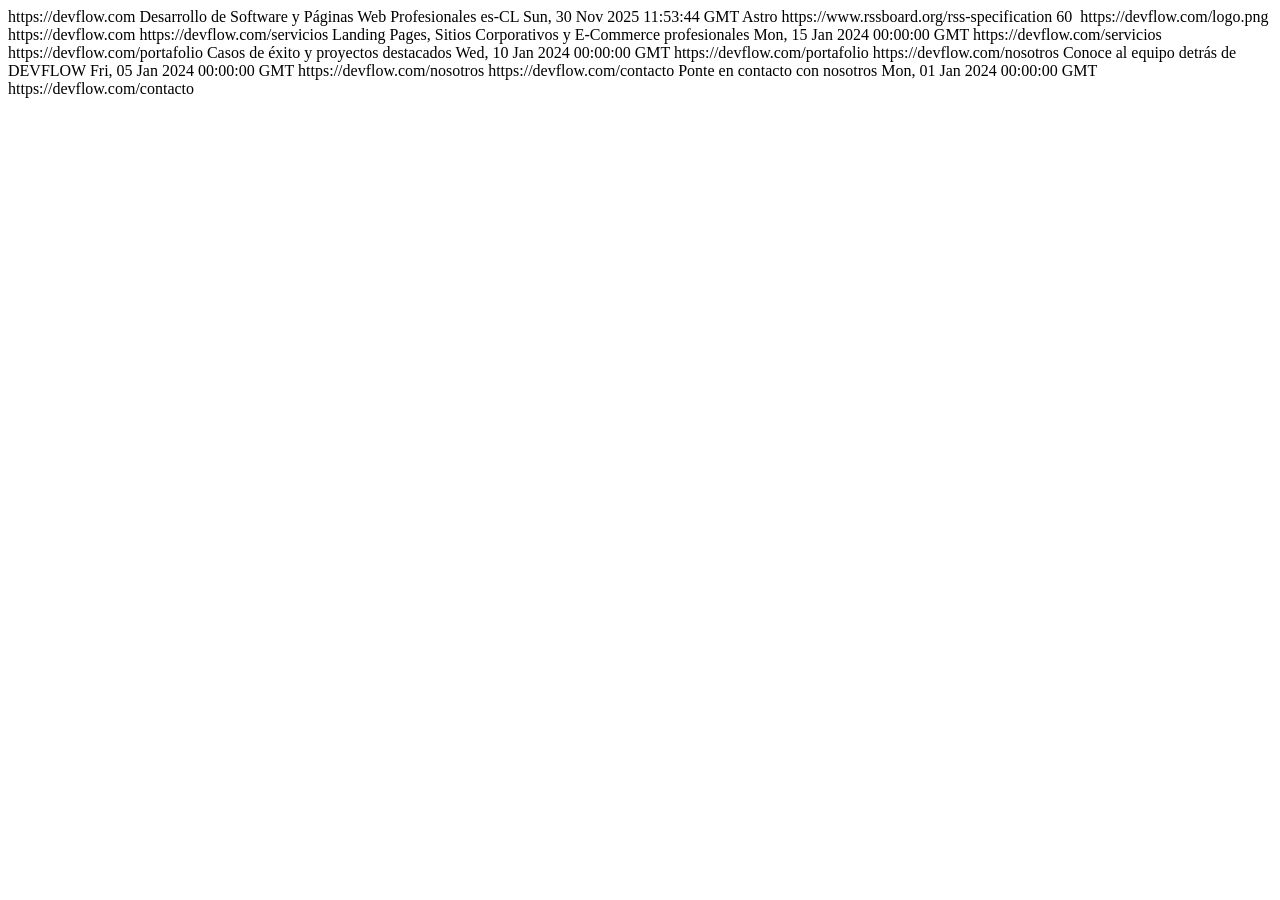
<file: rss.xml/index.html>
<!DOCTYPE html><?xml version="1.0" encoding="UTF-8"?>
<rss version="2.0" xmlns:atom="http://www.w3.org/2005/Atom" xmlns:content="http://purl.org/rss/1.0/modules/content/">
  <channel>
    <title>DEVFLOW</title>
    <link>https://devflow.com</link>
    <description>Desarrollo de Software y Páginas Web Profesionales</description>
    <language>es-CL</language>
    <lastBuildDate>Sun, 30 Nov 2025 11:53:44 GMT</lastBuildDate>
    <atom:link href="https://devflow.com/rss.xml" rel="self" type="application/rss+xml"/>
    <generator>Astro</generator>
    <docs>https://www.rssboard.org/rss-specification</docs>
    <ttl>60</ttl>
    <image>
      <url>https://devflow.com/logo.png</url>
      <title>DEVFLOW</title>
      <link>https://devflow.com</link>
    </image>
    
    <item>
      <title>Servicios de Desarrollo Web</title>
      <link>https://devflow.com/servicios</link>
      <description>Landing Pages, Sitios Corporativos y E-Commerce profesionales</description>
      <pubDate>Mon, 15 Jan 2024 00:00:00 GMT</pubDate>
      <guid isPermaLink="true">https://devflow.com/servicios</guid>
    </item>
    <item>
      <title>Portafolio de Proyectos</title>
      <link>https://devflow.com/portafolio</link>
      <description>Casos de éxito y proyectos destacados</description>
      <pubDate>Wed, 10 Jan 2024 00:00:00 GMT</pubDate>
      <guid isPermaLink="true">https://devflow.com/portafolio</guid>
    </item>
    <item>
      <title>Sobre Nosotros</title>
      <link>https://devflow.com/nosotros</link>
      <description>Conoce al equipo detrás de DEVFLOW</description>
      <pubDate>Fri, 05 Jan 2024 00:00:00 GMT</pubDate>
      <guid isPermaLink="true">https://devflow.com/nosotros</guid>
    </item>
    <item>
      <title>Contacto</title>
      <link>https://devflow.com/contacto</link>
      <description>Ponte en contacto con nosotros</description>
      <pubDate>Mon, 01 Jan 2024 00:00:00 GMT</pubDate>
      <guid isPermaLink="true">https://devflow.com/contacto</guid>
    </item>
  </channel>
</rss>
</file>
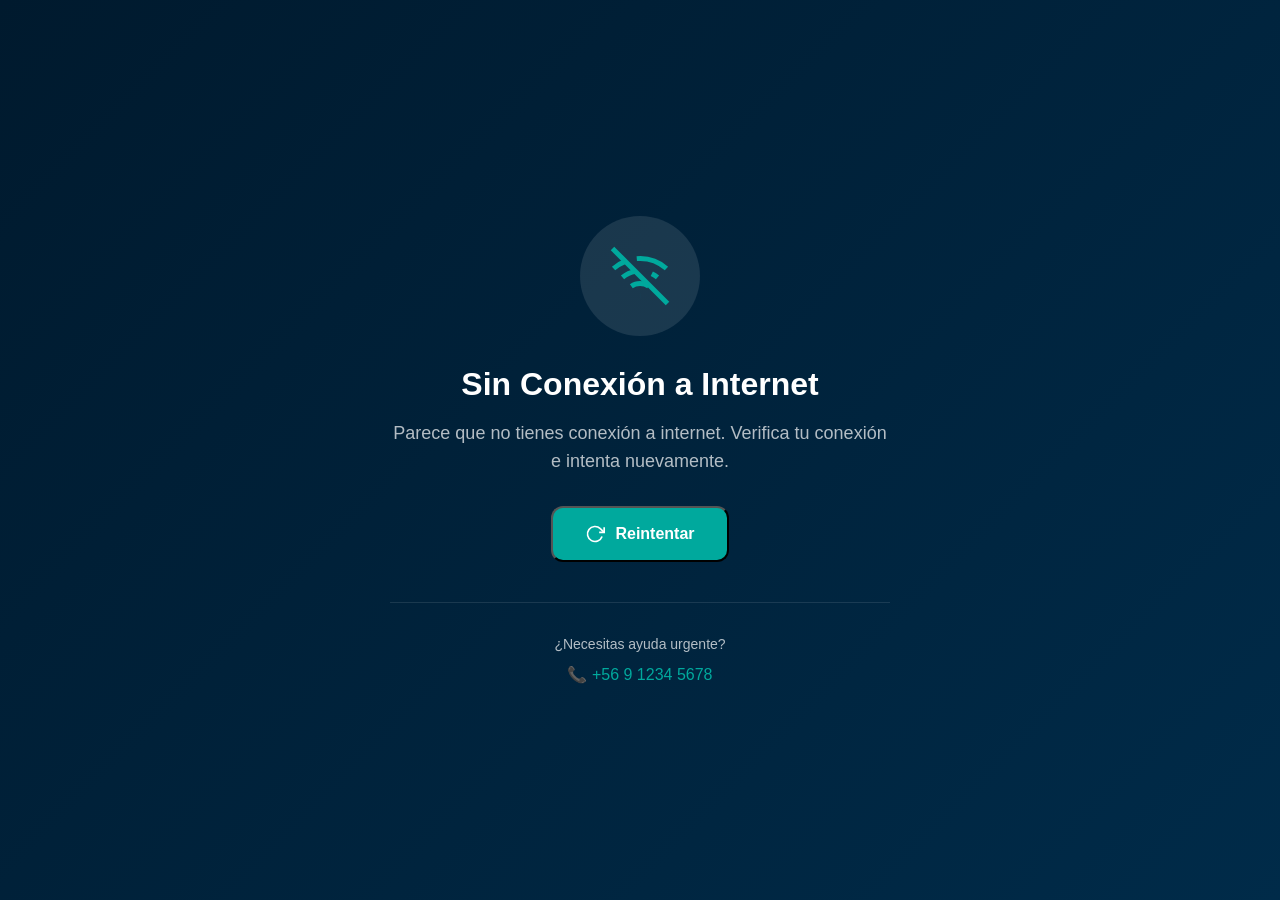
<file: offline.html>
<!DOCTYPE html>
<html lang="es">
<head>
  <meta charset="UTF-8">
  <meta name="viewport" content="width=device-width, initial-scale=1.0">
  <title>Sin Conexión | DEVFLOW</title>
  <link rel="icon" type="image/svg+xml" href="/favicon.svg">
  <style>
    * {
      margin: 0;
      padding: 0;
      box-sizing: border-box;
    }
    
    body {
      font-family: 'Montserrat', -apple-system, BlinkMacSystemFont, sans-serif;
      min-height: 100vh;
      display: flex;
      align-items: center;
      justify-content: center;
      background: linear-gradient(135deg, #001a2e 0%, #002B49 100%);
      color: #fff;
      padding: 20px;
    }
    
    .container {
      text-align: center;
      max-width: 500px;
    }
    
    .icon {
      width: 120px;
      height: 120px;
      margin: 0 auto 30px;
      background: rgba(255,255,255,0.1);
      border-radius: 50%;
      display: flex;
      align-items: center;
      justify-content: center;
    }
    
    .icon svg {
      width: 60px;
      height: 60px;
      stroke: #00A99D;
    }
    
    h1 {
      font-size: 32px;
      margin-bottom: 16px;
    }
    
    p {
      font-size: 18px;
      color: rgba(255,255,255,0.7);
      margin-bottom: 30px;
      line-height: 1.6;
    }
    
    .btn {
      display: inline-flex;
      align-items: center;
      gap: 10px;
      padding: 16px 32px;
      background: #00A99D;
      color: #fff;
      text-decoration: none;
      border-radius: 12px;
      font-weight: 700;
      font-size: 16px;
      transition: all 0.3s ease;
    }
    
    .btn:hover {
      background: #00c4b6;
      transform: translateY(-2px);
    }
    
    .contact {
      margin-top: 40px;
      padding-top: 30px;
      border-top: 1px solid rgba(255,255,255,0.1);
    }
    
    .contact p {
      font-size: 14px;
      margin-bottom: 10px;
    }
    
    .contact a {
      color: #00A99D;
      text-decoration: none;
    }
  </style>
</head>
<body>
  <div class="container">
    <div class="icon">
      <svg viewBox="0 0 24 24" fill="none" stroke="currentColor" stroke-width="2">
        <line x1="1" y1="1" x2="23" y2="23"></line>
        <path d="M16.72 11.06A10.94 10.94 0 0 1 19 12.55"></path>
        <path d="M5 12.55a10.94 10.94 0 0 1 5.17-2.39"></path>
        <path d="M10.71 5.05A16 16 0 0 1 22.58 9"></path>
        <path d="M1.42 9a15.91 15.91 0 0 1 4.7-2.88"></path>
        <path d="M8.53 16.11a6 6 0 0 1 6.95 0"></path>
        <line x1="12" y1="20" x2="12.01" y2="20"></line>
      </svg>
    </div>
    
    <h1>Sin Conexión a Internet</h1>
    <p>Parece que no tienes conexión a internet. Verifica tu conexión e intenta nuevamente.</p>
    
    <button class="btn" onclick="window.location.reload()">
      <svg width="20" height="20" viewBox="0 0 24 24" fill="none" stroke="currentColor" stroke-width="2">
        <polyline points="23 4 23 10 17 10"></polyline>
        <path d="M20.49 15a9 9 0 1 1-2.12-9.36L23 10"></path>
      </svg>
      Reintentar
    </button>
    
    <div class="contact">
      <p>¿Necesitas ayuda urgente?</p>
      <a href="tel:+56912345678">📞 +56 9 1234 5678</a>
    </div>
  </div>
</body>
</html>
</file>
